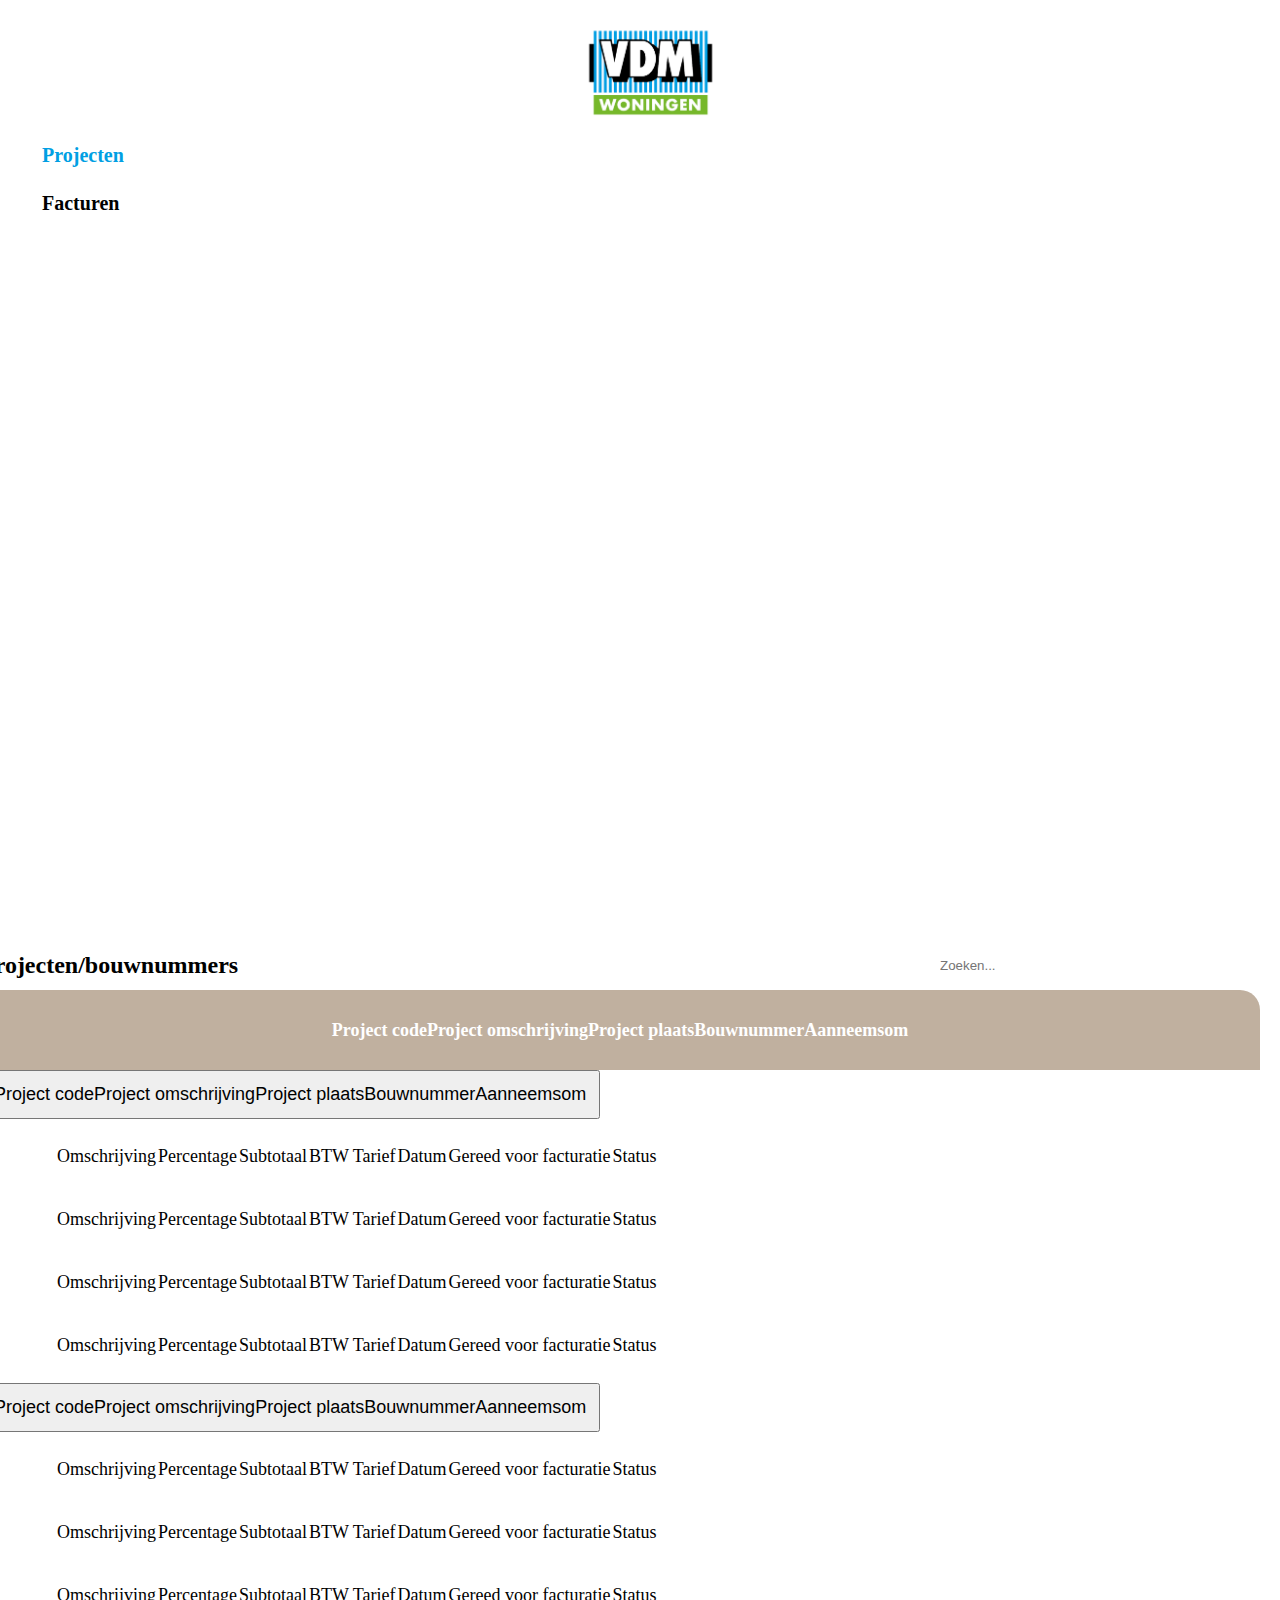
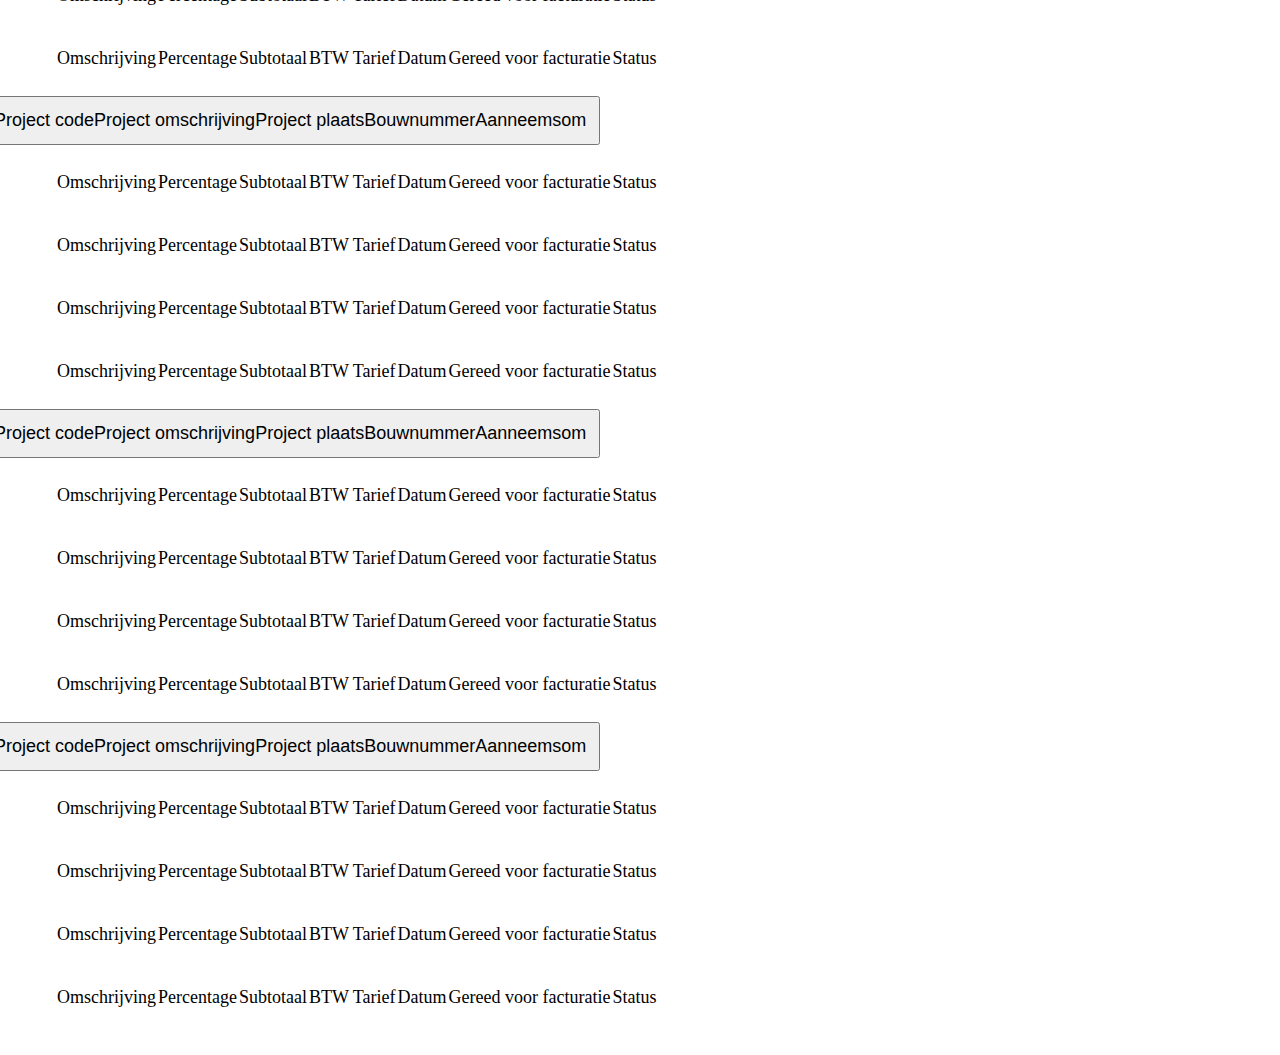
<file: index.html>
<!DOCTYPE html>
<html lang="en">

<head>
    <meta charset="UTF-8">
    <meta http-equiv="X-UA-Compatible" content="IE=edge">
    <meta name="viewport" content="width=device-width, initial-scale=1.0">
    <link rel="stylesheet" href="./css/style.css">
    <link rel="stylesheet" href="https://cdnjs.cloudflare.com/ajax/libs/font-awesome/6.2.0/css/all.min.css"
        integrity="sha512-xh6O/CkQoPOWDdYTDqeRdPCVd1SpvCA9XXcUnZS2FmJNp1coAFzvtCN9BmamE+4aHK8yyUHUSCcJHgXloTyT2A=="
        crossorigin="anonymous" referrerpolicy="no-referrer" />
    <link href="https://cdn.jsdelivr.net/npm/bootstrap@5.2.2/dist/css/bootstrap.min.css" rel="stylesheet"
        integrity="sha384-Zenh87qX5JnK2Jl0vWa8Ck2rdkQ2Bzep5IDxbcnCeuOxjzrPF/et3URy9Bv1WTRi" crossorigin="anonymous">
    <script src="https://cdn.jsdelivr.net/npm/bootstrap@5.2.2/dist/js/bootstrap.bundle.min.js"
        integrity="sha384-OERcA2EqjJCMA+/3y+gxIOqMEjwtxJY7qPCqsdltbNJuaOe923+mo//f6V8Qbsw3"
        crossorigin="anonymous"></script>
    <title>Document</title>
</head>

<body>
    <div class="main-section-project-page">
        <div class="row">
            <div class="col-md-2 pr-0-mob-tab">
                <div class="sidebar-section">
                    <div class="logo-section">
                        <img src="./images/sidebar-logo.png" alt="logo" />
                    </div>

                    <div class="sidebar-options">
                        <a href="index.html" class="sidebar-links active">
                            <div class="option-section">
                                <i class="fa-regular fa-clipboard"></i>
                                <h2 class="heading-options">Projecten</h2>
                            </div>
                        </a>
                        <a href="salesinvoice.html" class="sidebar-links">
                            <div class="option-section">
                                <i class="fa-regular fa-file-lines"></i>
                                <h2 class="heading-options">Facturen</h2>
                            </div>
                        </a>

                    </div>
                </div>

                <!-- <nav class="navbar navbar-expand-lg navbar-light bg-light">
                    <a class="navbar-brand" href="#">Navbar</a>
                    <button class="navbar-toggler" type="button" data-toggle="collapse" data-target="#navbarNav" aria-controls="navbarNav" aria-expanded="false" aria-label="Toggle navigation">
                      <span class="navbar-toggler-icon"></span>
                    </button>
                    <div class="collapse navbar-collapse" id="navbarNav">
                      <ul class="navbar-nav">
                        <li class="nav-item active">
                          <a class="nav-link" href="#">Home <span class="sr-only">(current)</span></a>
                        </li>
                        <li class="nav-item">
                          <a class="nav-link" href="#">Features</a>
                        </li>
                        <li class="nav-item">
                          <a class="nav-link" href="#">Pricing</a>
                        </li>
                        <li class="nav-item">
                          <a class="nav-link disabled" href="#">Disabled</a>
                        </li>
                      </ul>
                    </div>
                  </nav> -->

            </div>
            <div class="col-md-10 project-col-container">
                <div class="project-page-data">
                    <div class="search-section-project-data">
                        <h1>Projecten/bouwnummers</h1>

                        <div class="mb-3">
                            <input type="email" class="form-control input-search" id="exampleFormControlInput1"
                                placeholder="Zoeken..." />
                        </div>
                    </div>
                    <div class="main-section-table-part">
                        <div class="table-main-section">
                            <div class="tabler-section">
                                <div class="table-header-section">
                                    <div class="container change-in-tab">
                                        <div class="headings-part">

                                            <h2 class="heading-section">Project code</h2>
                                            <h2 class="heading-section">Project omschrijving</h2>
                                            <h2 class="heading-section">Project plaats</h2>
                                            <h2 class="heading-section">Bouwnummer</h2>
                                            <h2 class="heading-section">Aanneemsom</h2>
                                        </div>
                                    </div>
                                </div>

                                <div class="collapse-data-table">
                                    <div>

                                        <div class="accordion accordion-body-project" id="accordionExample">

                                            <div class="accordion-item accordion-header-project">
                                                <h2 class="accordion-header" id="headingOne">
                                                    <button class="accordion-button collapsed" type="button"
                                                        data-bs-toggle="collapse" data-bs-target="#collapseOne"
                                                        aria-expanded="false" aria-controls="collapseOne">
                                                        <div class="data-section-table">
                                                            <h2 class="data-heading-section">Project code</h2>
                                                            <h2 class="data-heading-section">Project omschrijving</h2>
                                                            <h2 class="data-heading-section">Project plaats</h2>
                                                            <h2 class="data-heading-section">Bouwnummer</h2>
                                                            <h2 class="data-heading-section">Aanneemsom</h2>
                                                        </div>
                                                    </button>
                                                </h2>
                                                <div id="collapseOne" class="accordion-collapse collapse"
                                                    aria-labelledby="headingOne" data-bs-parent="#accordionExample">
                                                    <div class="accordion-body accordion-data-container">
                                                        <div class="accordion-table-container">
                                                            <table class="table table-container">
                                                                <thead>
                                                                    <tr>
                                                                        <th class="table-left-data">Omschrijving</th>
                                                                        <th>Percentage</th>
                                                                        <th>Subtotaal</th>
                                                                        <th>BTW Tarief</th>
                                                                        <th>Datum</th>
                                                                        <th>Gereed voor facturatie</th>
                                                                        <th class="table-right-data">Status</th>
                                                                    </tr>
                                                                </thead>
                                                                <tbody>
                                                                    <tr>
                                                                        <td class="table-left-data">Omschrijving</td>
                                                                        <td>Percentage</td>
                                                                        <td>Subtotaal</td>
                                                                        <td>BTW Tarief</td>
                                                                        <td>Datum</td>
                                                                        <td>Gereed voor facturatie</td>
                                                                        <td class="table-right-data">Status</td>
                                                                    </tr>
                                                                    <tr>
                                                                        <td class="table-left-data">Omschrijving</td>
                                                                        <td>Percentage</td>
                                                                        <td>Subtotaal</td>
                                                                        <td>BTW Tarief</td>
                                                                        <td>Datum</td>
                                                                        <td>Gereed voor facturatie</td>
                                                                        <td class="table-right-data">Status</td>
                                                                    </tr>
                                                                    <tr>
                                                                        <td class="table-left-data">Omschrijving</td>
                                                                        <td>Percentage</td>
                                                                        <td>Subtotaal</td>
                                                                        <td>BTW Tarief</td>
                                                                        <td>Datum</td>
                                                                        <td>Gereed voor facturatie</td>
                                                                        <td class="table-right-data">Status</td>
                                                                    </tr>
                                                                </tbody>
                                                            </table>
                                                        </div>
                                                    </div>
                                                </div>
                                            </div>




                                            <div class="accordion-item accordion-header-project">
                                                <h2 class="accordion-header" id="headingTwo">
                                                    <button class="accordion-button collapsed" type="button"
                                                        data-bs-toggle="collapse" data-bs-target="#collapseTwo"
                                                        aria-expanded="false" aria-controls="collapseTwo">
                                                        <div class="data-section-table">
                                                            <h2 class="data-heading-section">Project code</h2>
                                                            <h2 class="data-heading-section">Project omschrijving</h2>
                                                            <h2 class="data-heading-section">Project plaats</h2>
                                                            <h2 class="data-heading-section">Bouwnummer</h2>
                                                            <h2 class="data-heading-section">Aanneemsom</h2>
                                                        </div>
                                                    </button>
                                                </h2>
                                                <div id="collapseTwo" class="accordion-collapse collapse"
                                                    aria-labelledby="headingTwo" data-bs-parent="#accordionExample">
                                                    <div class="accordion-body accordion-data-container">
                                                        <div class="accordion-table-container">
                                                            <table class="table table-container">
                                                                <thead>
                                                                    <tr>
                                                                        <th class="table-left-data">Omschrijving</th>
                                                                        <th>Percentage</th>
                                                                        <th>Subtotaal</th>
                                                                        <th>BTW Tarief</th>
                                                                        <th>Datum</th>
                                                                        <th>Gereed voor facturatie</th>
                                                                        <th class="table-right-data">Status</th>
                                                                    </tr>
                                                                </thead>
                                                                <tbody>
                                                                    <tr>
                                                                        <td class="table-left-data">Omschrijving</td>
                                                                        <td>Percentage</td>
                                                                        <td>Subtotaal</td>
                                                                        <td>BTW Tarief</td>
                                                                        <td>Datum</td>
                                                                        <td>Gereed voor facturatie</td>
                                                                        <td class="table-right-data">Status</td>
                                                                    </tr>
                                                                    <tr>
                                                                        <td class="table-left-data">Omschrijving</td>
                                                                        <td>Percentage</td>
                                                                        <td>Subtotaal</td>
                                                                        <td>BTW Tarief</td>
                                                                        <td>Datum</td>
                                                                        <td>Gereed voor facturatie</td>
                                                                        <td class="table-right-data">Status</td>
                                                                    </tr>
                                                                    <tr>
                                                                        <td class="table-left-data">Omschrijving</td>
                                                                        <td>Percentage</td>
                                                                        <td>Subtotaal</td>
                                                                        <td>BTW Tarief</td>
                                                                        <td>Datum</td>
                                                                        <td>Gereed voor facturatie</td>
                                                                        <td class="table-right-data">Status</td>
                                                                    </tr>
                                                                </tbody>
                                                            </table>
                                                        </div>
                                                    </div>
                                                </div>
                                            </div>

                                            <div class="accordion-item accordion-header-project">
                                                <h2 class="accordion-header" id="headingThree">
                                                    <button class="accordion-button" type="button"
                                                        data-bs-toggle="collapse" data-bs-target="#collapseThree"
                                                        aria-expanded="true" aria-controls="collapseThree">
                                                        <div class="data-section-table">
                                                            <h2 class="data-heading-section">Project code</h2>
                                                            <h2 class="data-heading-section">Project omschrijving</h2>
                                                            <h2 class="data-heading-section">Project plaats</h2>
                                                            <h2 class="data-heading-section">Bouwnummer</h2>
                                                            <h2 class="data-heading-section">Aanneemsom</h2>
                                                        </div>
                                                    </button>
                                                </h2>
                                                <div id="collapseThree" class="accordion-collapse collapse show"
                                                    aria-labelledby="headingThree" data-bs-parent="#accordionExample">
                                                    <div class="accordion-body accordion-data-container">
                                                        <div class="accordion-table-container">
                                                            <table class="table table-container">
                                                                <thead>
                                                                    <tr>
                                                                        <th class="table-left-data">Omschrijving</th>
                                                                        <th>Percentage</th>
                                                                        <th>Subtotaal</th>
                                                                        <th>BTW Tarief</th>
                                                                        <th>Datum</th>
                                                                        <th>Gereed voor facturatie</th>
                                                                        <th class="table-right-data">Status</th>
                                                                    </tr>
                                                                </thead>
                                                                <tbody>
                                                                    <tr>
                                                                        <td class="table-left-data">Omschrijving</td>
                                                                        <td>Percentage</td>
                                                                        <td>Subtotaal</td>
                                                                        <td>BTW Tarief</td>
                                                                        <td>Datum</td>
                                                                        <td>Gereed voor facturatie</td>
                                                                        <td class="table-right-data">Status</td>
                                                                    </tr>
                                                                    <tr>
                                                                        <td class="table-left-data">Omschrijving</td>
                                                                        <td>Percentage</td>
                                                                        <td>Subtotaal</td>
                                                                        <td>BTW Tarief</td>
                                                                        <td>Datum</td>
                                                                        <td>Gereed voor facturatie</td>
                                                                        <td class="table-right-data">Status</td>
                                                                    </tr>
                                                                    <tr>
                                                                        <td class="table-left-data">Omschrijving</td>
                                                                        <td>Percentage</td>
                                                                        <td>Subtotaal</td>
                                                                        <td>BTW Tarief</td>
                                                                        <td>Datum</td>
                                                                        <td>Gereed voor facturatie</td>
                                                                        <td class="table-right-data">Status</td>
                                                                    </tr>
                                                                </tbody>
                                                            </table>
                                                        </div>
                                                    </div>
                                                </div>
                                            </div>


                                            <div class="accordion-item accordion-header-project">
                                                <h2 class="accordion-header" id="headingFour">
                                                    <button class="accordion-button collapsed" type="button"
                                                        data-bs-toggle="collapse" data-bs-target="#collapseFour"
                                                        aria-expanded="false" aria-controls="collapseFour">
                                                        <div class="data-section-table">
                                                            <h2 class="data-heading-section">Project code</h2>
                                                            <h2 class="data-heading-section">Project omschrijving
                                                            </h2>
                                                            <h2 class="data-heading-section">Project plaats</h2>
                                                            <h2 class="data-heading-section">Bouwnummer</h2>
                                                            <h2 class="data-heading-section">Aanneemsom</h2>
                                                        </div>
                                                    </button>
                                                </h2>
                                                <div id="collapseFour" class="accordion-collapse collapse"
                                                    aria-labelledby="headingFour" data-bs-parent="#accordionExample">
                                                    <div class="accordion-body accordion-data-container">
                                                        <div class="accordion-table-container">
                                                            <table class="table table-container">
                                                                <thead>
                                                                    <tr>
                                                                        <th class="table-left-data">Omschrijving
                                                                        </th>
                                                                        <th>Percentage</th>
                                                                        <th>Subtotaal</th>
                                                                        <th>BTW Tarief</th>
                                                                        <th>Datum</th>
                                                                        <th>Gereed voor facturatie</th>
                                                                        <th class="table-right-data">Status</th>
                                                                    </tr>
                                                                </thead>
                                                                <tbody>
                                                                    <tr>
                                                                        <td class="table-left-data">Omschrijving
                                                                        </td>
                                                                        <td>Percentage</td>
                                                                        <td>Subtotaal</td>
                                                                        <td>BTW Tarief</td>
                                                                        <td>Datum</td>
                                                                        <td>Gereed voor facturatie</td>
                                                                        <td class="table-right-data">Status</td>
                                                                    </tr>
                                                                    <tr>
                                                                        <td class="table-left-data">Omschrijving
                                                                        </td>
                                                                        <td>Percentage</td>
                                                                        <td>Subtotaal</td>
                                                                        <td>BTW Tarief</td>
                                                                        <td>Datum</td>
                                                                        <td>Gereed voor facturatie</td>
                                                                        <td class="table-right-data">Status</td>
                                                                    </tr>
                                                                    <tr>
                                                                        <td class="table-left-data">Omschrijving
                                                                        </td>
                                                                        <td>Percentage</td>
                                                                        <td>Subtotaal</td>
                                                                        <td>BTW Tarief</td>
                                                                        <td>Datum</td>
                                                                        <td>Gereed voor facturatie</td>
                                                                        <td class="table-right-data">Status</td>
                                                                    </tr>
                                                                </tbody>
                                                            </table>
                                                        </div>
                                                    </div>
                                                </div>
                                            </div>


                                            <div class="accordion-item accordion-header-project">
                                                <h2 class="accordion-header" id="headingFive">
                                                    <button class="accordion-button collapsed" type="button"
                                                        data-bs-toggle="collapse" data-bs-target="#collapseFive"
                                                        aria-expanded="false" aria-controls="collapseFive">
                                                        <div class="data-section-table">
                                                            <h2 class="data-heading-section">Project code</h2>
                                                            <h2 class="data-heading-section">Project omschrijving
                                                            </h2>
                                                            <h2 class="data-heading-section">Project plaats</h2>
                                                            <h2 class="data-heading-section">Bouwnummer</h2>
                                                            <h2 class="data-heading-section">Aanneemsom</h2>
                                                        </div>
                                                    </button>
                                                </h2>
                                                <div id="collapseFive" class="accordion-collapse collapse"
                                                    aria-labelledby="headingFive" data-bs-parent="#accordionExample">
                                                    <div class="accordion-body accordion-data-container">
                                                        <div class="accordion-table-container">
                                                            <table class="table table-container">
                                                                <thead>
                                                                    <tr>
                                                                        <th class="table-left-data">Omschrijving
                                                                        </th>
                                                                        <th>Percentage</th>
                                                                        <th>Subtotaal</th>
                                                                        <th>BTW Tarief</th>
                                                                        <th>Datum</th>
                                                                        <th>Gereed voor facturatie</th>
                                                                        <th class="table-right-data">Status</th>
                                                                    </tr>
                                                                </thead>
                                                                <tbody>
                                                                    <tr>
                                                                        <td class="table-left-data">Omschrijving
                                                                        </td>
                                                                        <td>Percentage</td>
                                                                        <td>Subtotaal</td>
                                                                        <td>BTW Tarief</td>
                                                                        <td>Datum</td>
                                                                        <td>Gereed voor facturatie</td>
                                                                        <td class="table-right-data">Status</td>
                                                                    </tr>
                                                                    <tr>
                                                                        <td class="table-left-data">Omschrijving
                                                                        </td>
                                                                        <td>Percentage</td>
                                                                        <td>Subtotaal</td>
                                                                        <td>BTW Tarief</td>
                                                                        <td>Datum</td>
                                                                        <td>Gereed voor facturatie</td>
                                                                        <td class="table-right-data">Status</td>
                                                                    </tr>
                                                                    <tr>
                                                                        <td class="table-left-data">Omschrijving
                                                                        </td>
                                                                        <td>Percentage</td>
                                                                        <td>Subtotaal</td>
                                                                        <td>BTW Tarief</td>
                                                                        <td>Datum</td>
                                                                        <td>Gereed voor facturatie</td>
                                                                        <td class="table-right-data">Status</td>
                                                                    </tr>
                                                                </tbody>
                                                            </table>
                                                        </div>
                                                    </div>
                                                </div>
                                            </div>
                                        </div>
                                    </div>
                                </div>


                            </div>
                        </div>
                    </div>
                </div>
            </div>
</body>

</html>
</file>
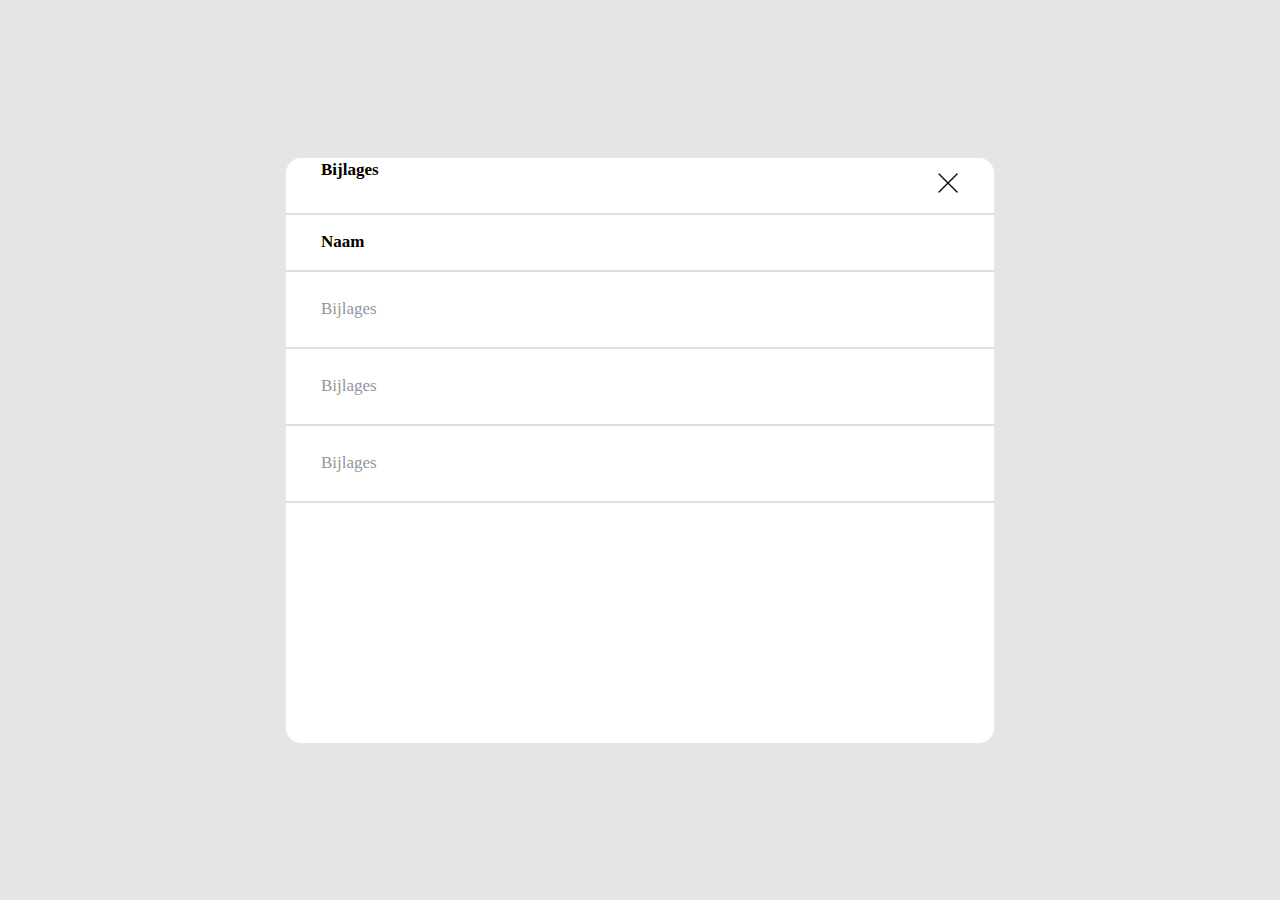
<file: attachments.html>
<!DOCTYPE html>
<html lang="en">

<head>
    <meta charset="UTF-8">
    <meta http-equiv="X-UA-Compatible" content="IE=edge">
    <meta name="viewport" content="width=device-width, initial-scale=1.0">
    <link rel="stylesheet" href="./css/style.css">
    <link rel="stylesheet" href="https://cdnjs.cloudflare.com/ajax/libs/font-awesome/6.2.0/css/all.min.css"
        integrity="sha512-xh6O/CkQoPOWDdYTDqeRdPCVd1SpvCA9XXcUnZS2FmJNp1coAFzvtCN9BmamE+4aHK8yyUHUSCcJHgXloTyT2A=="
        crossorigin="anonymous" referrerpolicy="no-referrer" />
    <link href="https://cdn.jsdelivr.net/npm/bootstrap@5.2.2/dist/css/bootstrap.min.css" rel="stylesheet"
        integrity="sha384-Zenh87qX5JnK2Jl0vWa8Ck2rdkQ2Bzep5IDxbcnCeuOxjzrPF/et3URy9Bv1WTRi" crossorigin="anonymous">
    <script src="https://cdn.jsdelivr.net/npm/bootstrap@5.2.2/dist/js/bootstrap.bundle.min.js"
        integrity="sha384-OERcA2EqjJCMA+/3y+gxIOqMEjwtxJY7qPCqsdltbNJuaOe923+mo//f6V8Qbsw3"
        crossorigin="anonymous"></script>
    <title>Document</title>
</head>

<body>
    <div class="attachment-container">
        <div class="attachment-inner-container">
            <div class="row-container">
                <div class="col-md-6 d-flex">Bijlages<div class="attachment-icon-plus"><i
                            class="fa-light fa-plus plus-icon-attach"></i></div>
                </div>
                <div class="col-md-6 xmark-icon-attachment">
                    <a href="projectdetails.html"><img src="images/close.png" class="cross-icon" alt="cross-arrow" /></a>
                </div>
            </div>
            <div class="row-container-second">
                <div class="col-md-6 d-flex">Naam</div>
            </div>
            <div class="row-container-third">
                <div class="col-md-6 d-flex">Bijlages</div>
                <div class="col-md-6 delete-icon-attachment"><i class="fa-regular fa-trash-can delete-icon"></i></div>
            </div>
            <div class="row-container-third">
                <div class="col-md-6 d-flex">Bijlages</div>
                <div class="col-md-6 delete-icon-attachment"><i class="fa-regular fa-trash-can delete-icon"></i></div>
            </div>
            <div class="row-container-third">
                <div class="col-md-6 d-flex">Bijlages</div>
                <div class="col-md-6 delete-icon-attachment"><i class="fa-regular fa-trash-can delete-icon"></i></div>
            </div>
        </div>
    </div>
</body>

</html>
</file>
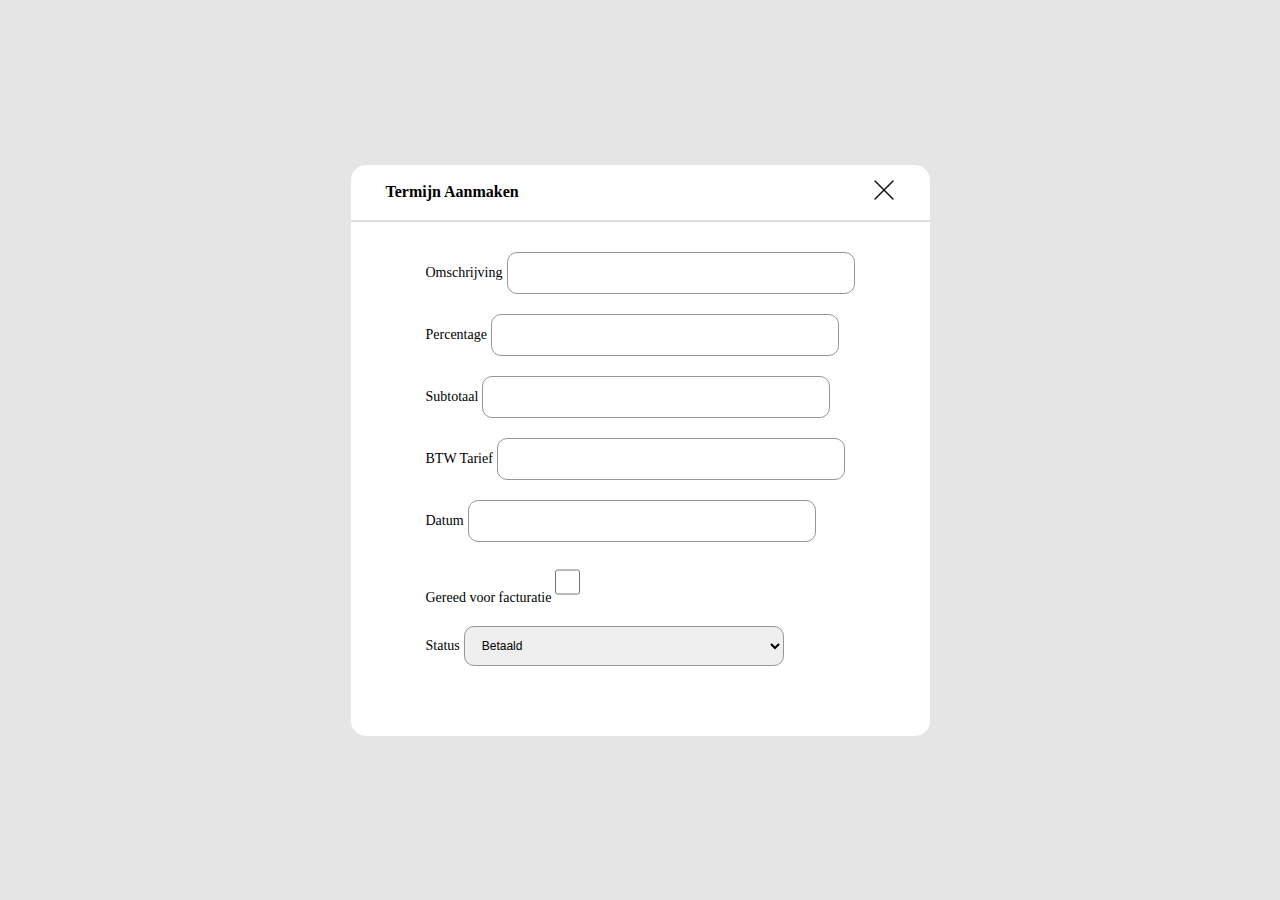
<file: createterm.html>
<!DOCTYPE html>
<html lang="en">

<head>
    <meta charset="UTF-8">
    <meta http-equiv="X-UA-Compatible" content="IE=edge">
    <meta name="viewport" content="width=device-width, initial-scale=1.0">
    <link rel="stylesheet" href="./css/style.css">
    <link rel="stylesheet" href="https://cdnjs.cloudflare.com/ajax/libs/font-awesome/6.2.0/css/all.min.css"
        integrity="sha512-xh6O/CkQoPOWDdYTDqeRdPCVd1SpvCA9XXcUnZS2FmJNp1coAFzvtCN9BmamE+4aHK8yyUHUSCcJHgXloTyT2A=="
        crossorigin="anonymous" referrerpolicy="no-referrer" />
    <link href="https://cdn.jsdelivr.net/npm/bootstrap@5.2.2/dist/css/bootstrap.min.css" rel="stylesheet"
        integrity="sha384-Zenh87qX5JnK2Jl0vWa8Ck2rdkQ2Bzep5IDxbcnCeuOxjzrPF/et3URy9Bv1WTRi" crossorigin="anonymous">
    <script src="https://cdn.jsdelivr.net/npm/bootstrap@5.2.2/dist/js/bootstrap.bundle.min.js"
        integrity="sha384-OERcA2EqjJCMA+/3y+gxIOqMEjwtxJY7qPCqsdltbNJuaOe923+mo//f6V8Qbsw3"
        crossorigin="anonymous"></script>
    <title>Document</title>
</head>

<body>
    <div class="deadline-outer-container">
        <div class="deadline-inner-container">
            <div class="row-container-deadline">
                <div class="col-md-6 d-flex">Termijn Aanmaken</div>
                <div class="col-md-6 xmark-icon-attachment">
                    <a href="projectdetails.html"><img src="images/close.png" class="cross-icon" alt="cross-arrow" /></a>
                </div>
            </div>
            <div class="deadline-table">
                <div>
                    <div>
                        <label for="Omschrijving">Omschrijving</label>
                        <input type="text" id="Omschrijving" name="Omschrijving">
                    </div>
                    <div>
                        <label for="Percentage">Percentage</label>
                        <input type="text" id="Percentage" name="Percentage">
                    </div>
                    <div>
                        <label for="Subtotaal">Subtotaal</label>
                        <input type="text" id="Subtotaal" name="Subtotaal">
                    </div>
                    <div>
                        <label for="Tarief">BTW Tarief</label>
                        <input type="text" id="Tarief" name="Tarief">
                    </div>
                    <div>
                        <label for="Datum">Datum</label>
                        <input type="text" id="Datum" name="Datum">
                    </div>
                    <div>
                        <label for="Gereed">Gereed voor facturatie</label>
                        <input type="checkbox" id="Gereed" name="Gereed" class="checkbox-deadline">
                    </div>
                    <div>
                        <label for="Status">Status</label>
                        <select name="Status" id="Status">
                            <option value="Layout1">Betaald</option>
                            <option value="Layout2">Betaald 2</option>
                            <option value="Layout3">Betaald 3</option>
                            <option value="Layout4">Betaald 4</option>
                        </select>
                    </div>
                </div>
            </div>
        </div>
    </div>
</body>

</html>
</file>
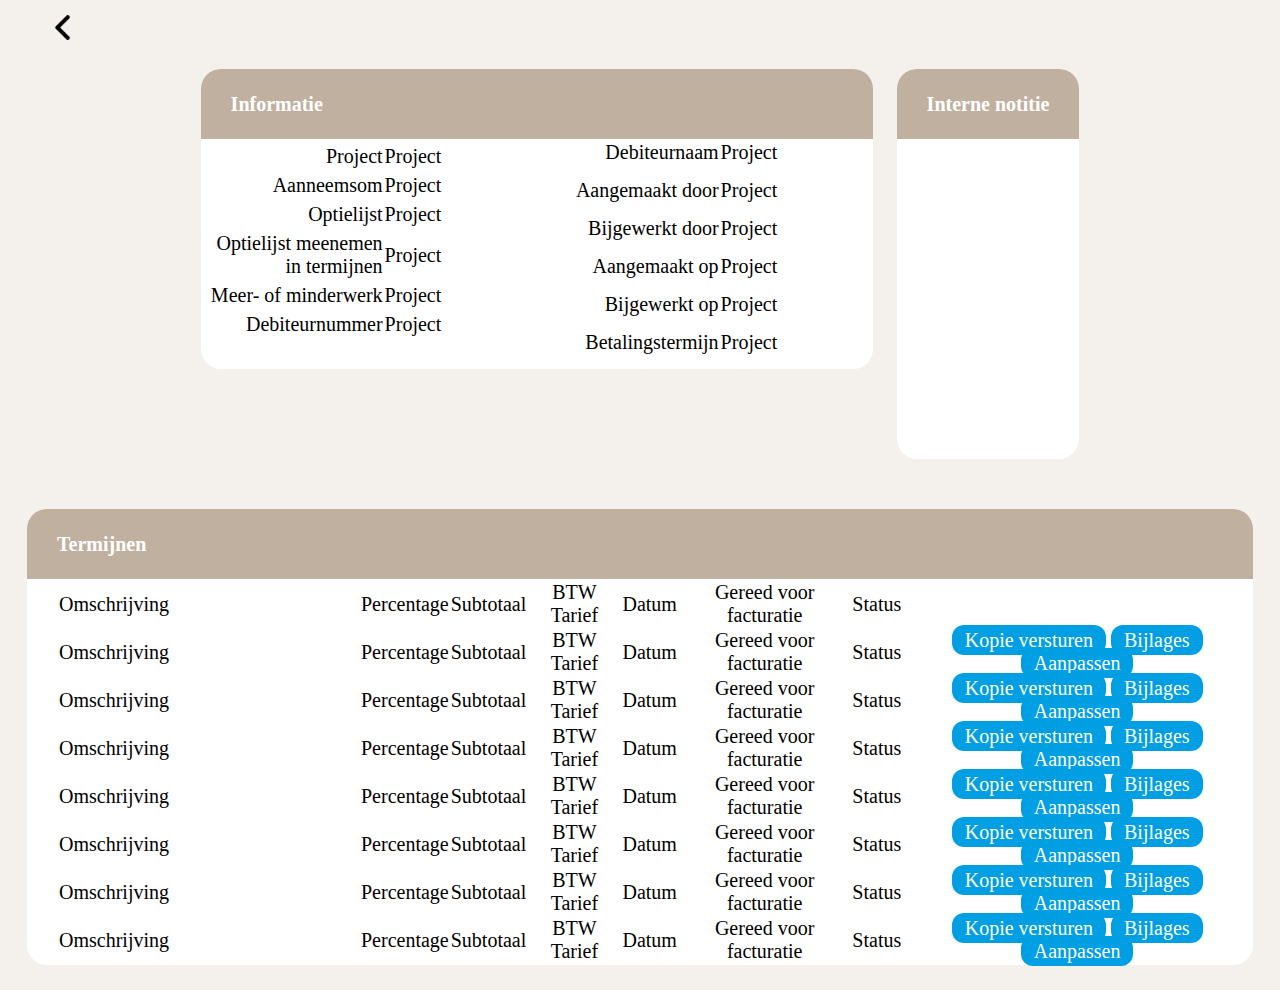
<file: projectdetails.html>
<!DOCTYPE html>
<html lang="en">

<head>
    <meta charset="UTF-8">
    <meta http-equiv="X-UA-Compatible" content="IE=edge">
    <meta name="viewport" content="width=device-width, initial-scale=1.0">
    <link rel="stylesheet" href="./css/style.css">
    <link rel="stylesheet" href="https://cdnjs.cloudflare.com/ajax/libs/font-awesome/6.2.0/css/all.min.css"
        integrity="sha512-xh6O/CkQoPOWDdYTDqeRdPCVd1SpvCA9XXcUnZS2FmJNp1coAFzvtCN9BmamE+4aHK8yyUHUSCcJHgXloTyT2A=="
        crossorigin="anonymous" referrerpolicy="no-referrer" />
    <link href="https://cdn.jsdelivr.net/npm/bootstrap@5.2.2/dist/css/bootstrap.min.css" rel="stylesheet"
        integrity="sha384-Zenh87qX5JnK2Jl0vWa8Ck2rdkQ2Bzep5IDxbcnCeuOxjzrPF/et3URy9Bv1WTRi" crossorigin="anonymous">
    <script src="https://cdn.jsdelivr.net/npm/bootstrap@5.2.2/dist/js/bootstrap.bundle.min.js"
        integrity="sha384-OERcA2EqjJCMA+/3y+gxIOqMEjwtxJY7qPCqsdltbNJuaOe923+mo//f6V8Qbsw3"
        crossorigin="anonymous"></script>
    <title>Document</title>
</head>
</head>

<body>
    <div class="project-details-container">

        <div class="col-md-2 image-section-details">
            <img src="./images/left-arrow.png" class="project-details-arrow">
        </div>

        <div class="details-upper-container add-d-flex">
            <div class="col-md-6 details-inner-section">
                <div>
                    <div class="informatie-details">
                        Informatie
                    </div>
                    <div class="table-details-container">
                        <div>
                            <table class="table table-data-left table-data-details-leftside">
                                <tbody>
                                    <tr>
                                        <th>Project</th>
                                        <td>Project</td>
                                    </tr>
                                    <tr>
                                        <th>Aanneemsom</th>
                                        <td>Project</td>
                                    </tr>
                                    <tr>
                                        <th>Optielijst</th>
                                        <td>Project</td>
                                    </tr>
                                    <tr>
                                        <th>Optielijst meenemen in termijnen</th>
                                        <td>Project</td>
                                    </tr>
                                    <tr>
                                        <th>Meer- of minderwerk</th>
                                        <td>Project</td>
                                    </tr>
                                    <tr>
                                        <th>Debiteurnummer</th>
                                        <td>Project</td>
                                    </tr>
                                </tbody>
                            </table>
                        </div>
                        <div>
                            <table class="table table-data-left table-details-rightside">
                                <tbody>
                                    <tr>
                                        <th>Debiteurnaam</th>
                                        <td>Project</td>
                                    </tr>
                                    <tr>
                                        <th>Aangemaakt door</th>
                                        <td>Project</td>
                                    </tr>
                                    <tr>
                                        <th>Bijgewerkt door</th>
                                        <td>Project</td>
                                    </tr>
                                    <tr>
                                        <th>Aangemaakt op</th>
                                        <td>Project</td>
                                    </tr>
                                    <tr>
                                        <th>Bijgewerkt op</th>
                                        <td>Project</td>
                                    </tr>
                                    <tr>
                                        <th>Betalingstermijn</th>
                                        <td>Project</td>
                                    </tr>
                                </tbody>
                            </table>
                        </div>
                    </div>
                </div>
            </div>
            <div class="col-md-6 details-inner-section">
                <div>
                    <div class="informatie-details notitie-details">
                        <div>Interne notitie</div>
                        <div><i class="fa-regular fa-floppy-disk floppy-disk-icon"></i></div>
                    </div>
                    <div class="table-details-container-two">
                    </div>
                </div>
            </div>
        </div>


        <div class="details-upper-container add-overflow-uto">
            <div class="col-md-12 details-inner-section set-wdth-mob">
                <div>
                    <div class="informatie-details">
                        Termijnen
                        <a href="createterm.html" class="project-details-plus-link"><span class="plus-icon"><i class="fa-solid fa-plus"></i></span></a>
                    </div>
                </div>
                <div class="bottom-table-details">
                    <div>
                        <table class="table table-data-bottom">
                            <tbody>
                                <tr class="bottom-table-row">
                                    <td class="table-data-child">Omschrijving</td>
                                    <td>Percentage</td>
                                    <td>Subtotaal</td>
                                    <td>BTW Tarief</td>
                                    <td>Datum</td>
                                    <td>Gereed voor facturatie</td>
                                    <td>Status</td>
                                </tr>
                                <tr>
                                    <td class="table-data-child">Omschrijving</td>
                                    <td>Percentage</td>
                                    <td>Subtotaal</td>
                                    <td>BTW Tarief</td>
                                    <td>Datum</td>
                                    <td>Gereed voor facturatie</td>
                                    <td>Status</td>
                                    <td>
                                        <span>Kopie versturen</span>
                                        <a href="attachments.html"><span>Bijlages</span></a>
                                        <span>Aanpassen</span>
                                    </td>
                                </tr>
                                <tr>
                                    <td class="table-data-child">Omschrijving</td>
                                    <td>Percentage</td>
                                    <td>Subtotaal</td>
                                    <td>BTW Tarief</td>
                                    <td>Datum</td>
                                    <td>Gereed voor facturatie</td>
                                    <td>Status</td>
                                    <td>
                                        <span>Kopie versturen</span>
                                        <a href="attachments.html"><span>Bijlages</span></a>
                                        <span>Aanpassen</span>
                                    </td>
                                </tr>
                                <tr>
                                    <td class="table-data-child">Omschrijving</td>
                                    <td>Percentage</td>
                                    <td>Subtotaal</td>
                                    <td>BTW Tarief</td>
                                    <td>Datum</td>
                                    <td>Gereed voor facturatie</td>
                                    <td>Status</td>
                                    <td>
                                        <span>Kopie versturen</span>
                                        <a href="attachments.html"><span>Bijlages</span></a>
                                        <span>Aanpassen</span>
                                    </td>
                                </tr>
                                <tr>
                                    <td class="table-data-child">Omschrijving</td>
                                    <td>Percentage</td>
                                    <td>Subtotaal</td>
                                    <td>BTW Tarief</td>
                                    <td>Datum</td>
                                    <td>Gereed voor facturatie</td>
                                    <td>Status</td>
                                    <td>
                                        <span>Kopie versturen</span>
                                        <a href="attachments.html"><span>Bijlages</span></a>
                                        <span>Aanpassen</span>
                                    </td>
                                </tr>
                                <tr>
                                    <td class="table-data-child">Omschrijving</td>
                                    <td>Percentage</td>
                                    <td>Subtotaal</td>
                                    <td>BTW Tarief</td>
                                    <td>Datum</td>
                                    <td>Gereed voor facturatie</td>
                                    <td>Status</td>
                                    <td>
                                        <span>Kopie versturen</span>
                                        <a href="attachments.html"><span>Bijlages</span></a>
                                        <span>Aanpassen</span>
                                    </td>
                                </tr>
                                <tr>
                                    <td class="table-data-child">Omschrijving</td>
                                    <td>Percentage</td>
                                    <td>Subtotaal</td>
                                    <td>BTW Tarief</td>
                                    <td>Datum</td>
                                    <td>Gereed voor facturatie</td>
                                    <td>Status</td>
                                    <td>
                                        <span>Kopie versturen</span>
                                        <a href="attachments.html"><span>Bijlages</span></a>
                                        <span>Aanpassen</span>
                                    </td>
                                </tr>
                                <tr>
                                    <td class="table-data-child">Omschrijving</td>
                                    <td>Percentage</td>
                                    <td>Subtotaal</td>
                                    <td>BTW Tarief</td>
                                    <td>Datum</td>
                                    <td>Gereed voor facturatie</td>
                                    <td>Status</td>
                                    <td>
                                        <span>Kopie versturen</span>
                                        <a href="attachments.html"><span>Bijlages</span></a>
                                        <span>Aanpassen</span>
                                    </td>
                                </tr>
                            </tbody>
                        </table>
                    </div>
                </div>
            </div>
        </div>
    </div>
</body>

</html>
</file>
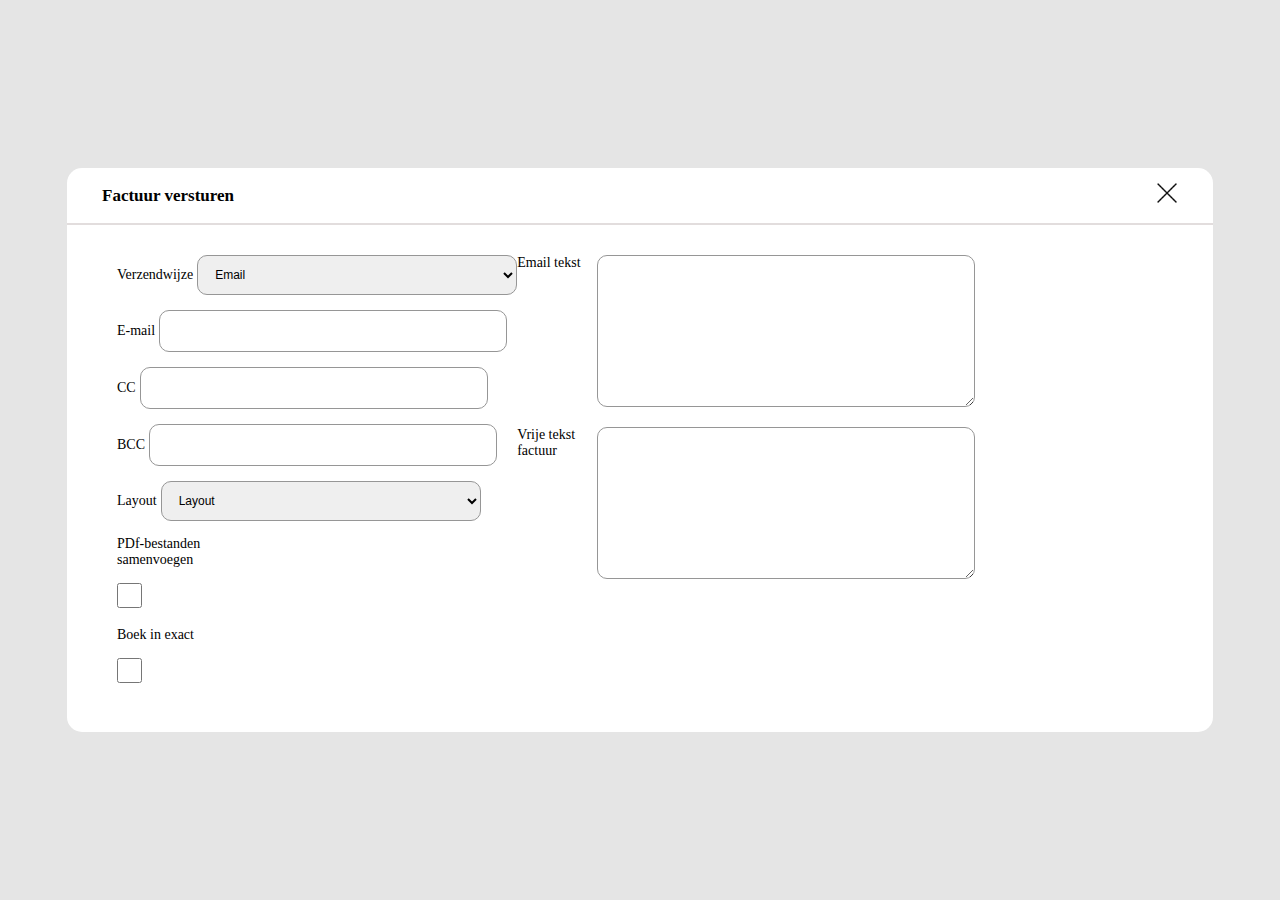
<file: sendinvoice.html>
<!DOCTYPE html>
<html lang="en">

<head>
    <meta charset="UTF-8">
    <meta http-equiv="X-UA-Compatible" content="IE=edge">
    <meta name="viewport" content="width=device-width, initial-scale=1.0">
    <link rel="stylesheet" href="./css/style.css">
    <link rel="stylesheet" href="https://cdnjs.cloudflare.com/ajax/libs/font-awesome/6.2.0/css/all.min.css"
        integrity="sha512-xh6O/CkQoPOWDdYTDqeRdPCVd1SpvCA9XXcUnZS2FmJNp1coAFzvtCN9BmamE+4aHK8yyUHUSCcJHgXloTyT2A=="
        crossorigin="anonymous" referrerpolicy="no-referrer" />
    <link href="https://cdn.jsdelivr.net/npm/bootstrap@5.2.2/dist/css/bootstrap.min.css" rel="stylesheet"
        integrity="sha384-Zenh87qX5JnK2Jl0vWa8Ck2rdkQ2Bzep5IDxbcnCeuOxjzrPF/et3URy9Bv1WTRi" crossorigin="anonymous">
    <script src="https://cdn.jsdelivr.net/npm/bootstrap@5.2.2/dist/js/bootstrap.bundle.min.js"
        integrity="sha384-OERcA2EqjJCMA+/3y+gxIOqMEjwtxJY7qPCqsdltbNJuaOe923+mo//f6V8Qbsw3"
        crossorigin="anonymous"></script>
    <title>Document</title>
</head>

<body>
    <div class="sendinvoice-outer-container">
        <div class="sendinvoice-inner-container">
            <div class="row-container-sendinvoice">
                <div class="col-md-6 d-flex">Factuur versturen</div>
                <div class="col-md-6 xmark-icon-attachment">
                    <img src="images/close.png" class="cross-icon" alt="cross-arrow" />
                </div>
            </div>
            <div class="sendinvoice-form">
                <div class="col-md-6">
                    <div class="sendinvoice-table">
                        <div>
                            <label for="Verzendwijze">Verzendwijze</label>
                            <select name="Verzendwijze" id="Verzendwijze">
                                <option value="Layout1">Email</option>
                                <option value="Layout2">Email 2</option>
                                <option value="Layout3">Email 3</option>
                                <option value="Layout4">Email 4</option>
                            </select>
                        </div>
                        <div>
                            <label for="Email">E-mail</label>
                            <input type="text" id="Email" name="Email">
                        </div>
                        <div>
                            <label for="cc">CC</label>
                            <input type="text" id="cc" name="cc">
                        </div>
                        <div>
                            <label for="bcc">BCC</label>
                            <input type="text" id="bcc" name="bcc">
                        </div>
                        <div>
                            <label for="Layout">Layout</label>
                            <select name="Layout" id="Layout">
                                <option value="Layout1">Layout</option>
                                <option value="Layout2">Layout 2</option>
                                <option value="Layout3">Layout 3</option>
                                <option value="Layout4">Layout 4</option>
                            </select>
                        </div>
                        
                        <div class="d-flex pb-0">
                            <div for="bestanden" class="boek-sendinvoice">PDf-bestanden samenvoegen</div>
                            <input type="checkbox" id="bestanden" name="bestanden" class="checkbox-boek-sendinvoice">
                        </div>

                            <div class="d-flex pb-0">
                                <div for="Gereed" class="boek-sendinvoice">Boek in exact</div>
                                <input type="checkbox" id="Gereed" name="Gereed" class="checkbox-boek-sendinvoice">
                            </div>

                    </div>

                </div>
                <div class="col-md-6">
                    <div class="sendinvoice-table-right">
                        <div>Email tekst</div>
                        <textarea></textarea>
                    </div>
                    <div class="sendinvoice-table-right">
                        <div>Vrije tekst factuur</div>
                        <textarea></textarea>
                    </div>
                </div>
            </div>
        </div>
    </div>
</body>

</html>
</file>
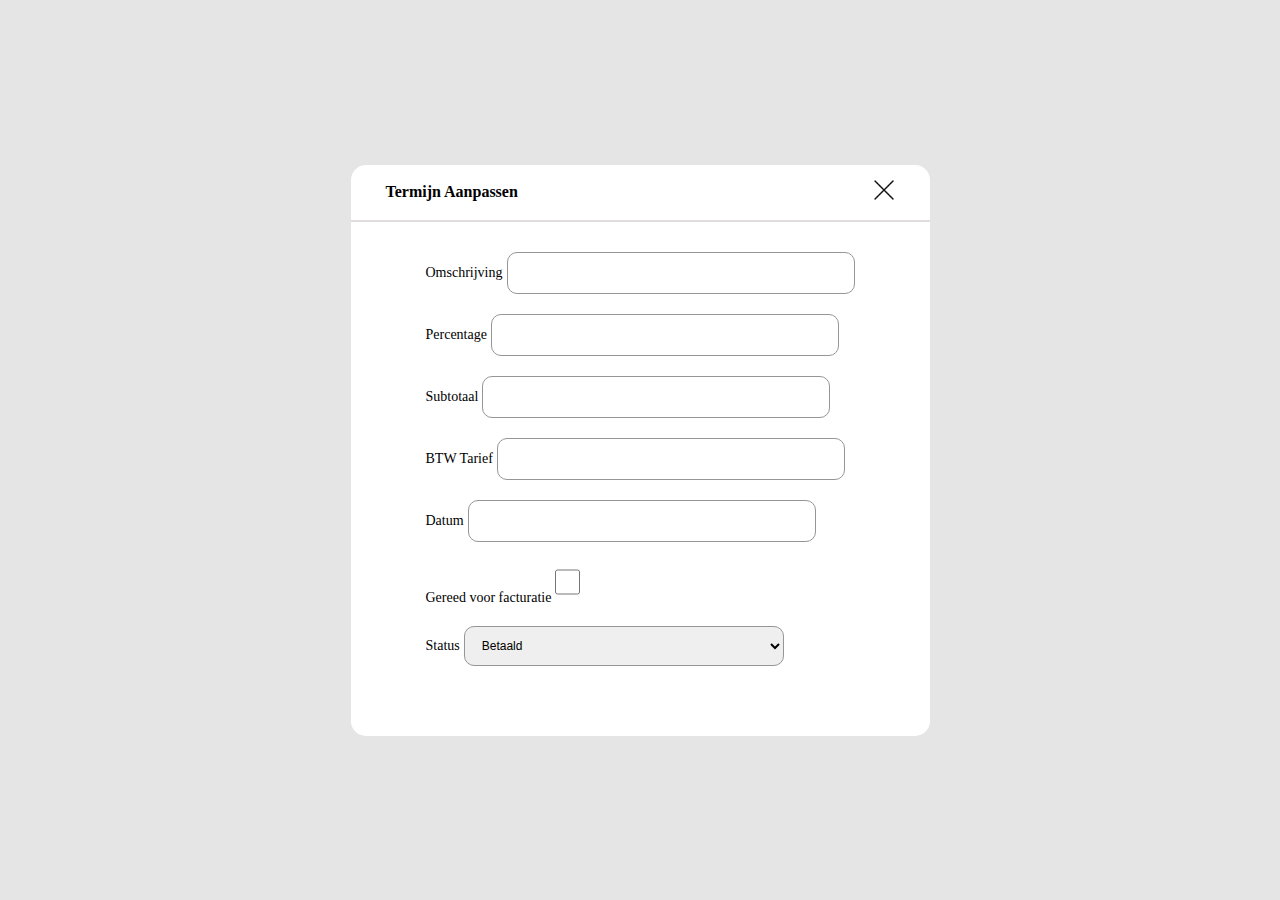
<file: termadjust.html>
<!DOCTYPE html>
<html lang="en">

<head>
    <meta charset="UTF-8">
    <meta http-equiv="X-UA-Compatible" content="IE=edge">
    <meta name="viewport" content="width=device-width, initial-scale=1.0">
    <link rel="stylesheet" href="./css/style.css">
    <link rel="stylesheet" href="https://cdnjs.cloudflare.com/ajax/libs/font-awesome/6.2.0/css/all.min.css"
        integrity="sha512-xh6O/CkQoPOWDdYTDqeRdPCVd1SpvCA9XXcUnZS2FmJNp1coAFzvtCN9BmamE+4aHK8yyUHUSCcJHgXloTyT2A=="
        crossorigin="anonymous" referrerpolicy="no-referrer" />
    <link href="https://cdn.jsdelivr.net/npm/bootstrap@5.2.2/dist/css/bootstrap.min.css" rel="stylesheet"
        integrity="sha384-Zenh87qX5JnK2Jl0vWa8Ck2rdkQ2Bzep5IDxbcnCeuOxjzrPF/et3URy9Bv1WTRi" crossorigin="anonymous">
    <script src="https://cdn.jsdelivr.net/npm/bootstrap@5.2.2/dist/js/bootstrap.bundle.min.js"
        integrity="sha384-OERcA2EqjJCMA+/3y+gxIOqMEjwtxJY7qPCqsdltbNJuaOe923+mo//f6V8Qbsw3"
        crossorigin="anonymous"></script>
    <title>Document</title>
</head>

<body>
    <div class="deadline-outer-container">
        <div class="deadline-inner-container">
            <div class="row-container-deadline">
                <div class="col-md-6 d-flex">Termijn Aanpassen</div>
                <div class="col-md-6 xmark-icon-attachment">
                    <img src="images/close.png" class="cross-icon" alt="cross-arrow" />
                </div>
            </div>
            <div class="deadline-table">
                <div>
                    <div>
                        <label for="Omschrijving">Omschrijving</label>
                        <input type="text" id="Omschrijving" name="Omschrijving">
                    </div>
                    <div>
                        <label for="Percentage">Percentage</label>
                        <input type="text" id="Percentage" name="Percentage">
                    </div>
                    <div>
                        <label for="Subtotaal">Subtotaal</label>
                        <input type="text" id="Subtotaal" name="Subtotaal">
                    </div>
                    <div>
                        <label for="Tarief">BTW Tarief</label>
                        <input type="text" id="Tarief" name="Tarief">
                    </div>
                    <div>
                        <label for="Datum">Datum</label>
                        <input type="text" id="Datum" name="Datum">
                    </div>
                    <div>
                        <label for="Gereed">Gereed voor facturatie</label>
                        <input type="checkbox" id="Gereed" name="Gereed" class="checkbox-deadline">
                    </div>
                    <div>
                        <label for="Status">Status</label>
                        <select name="Status" id="Status">
                            <option value="Layout1">Betaald</option>
                            <option value="Layout2">Betaald 2</option>
                            <option value="Layout3">Betaald 3</option>
                            <option value="Layout4">Betaald 4</option>
                        </select>
                    </div>
                </div>
            </div>
        </div>
    </div>
</body>

</html>
</file>
<file: css/style.css>
* {
    padding: 0;
    margin: 0;
}

.main-section-project-page {
    width: 100%;
    display: block;
    float: left;
    overflow-x: hidden;
}

.project-col-container {
    background-color: #F4F0EB;
}

.sidebar-section {
    width: 100%;
    display: block;
    float: left;
    height: 100vh;
    padding: 10px;
    background-color: #fff;
}

.logo-section {
    width: 100%;
    display: flex;
    margin: 0 auto;
    justify-content: center;
    cursor: pointer;
    float: left;
}

.logo-section img {
    width: 144px;
    display: block;
}

.sidebar-options {
    width: 100%;
    display: block;
    float: left;
    padding: 10px 20px;
}

.sidebar-links {
    text-decoration: none;
    color: #000;
}

.sidebar-options a:hover { 
    color: #009FE3 !important;
}

.active {
    color: #009FE3;
}

.option-section svg {
    font-size: 18px;
}

.option-section {
    display: flex;
    align-items: center;
    margin-bottom: 25px;
    cursor: pointer;
}

.heading-options {
    font-size: 20px;
    margin-left: 12px;
    margin-bottom: 0px;
}

.project-page-data {
    width: 100%;
    display: block;
    float: right;
    padding: 20px;
}

.search-section-project-data {
    width: 100%;
    display: flex;
    justify-content: space-between;
}

.search-section-project-data h1 {
    font-size: 24px;
    color: #000;
    font-weight: 700;
    display: flex;
    align-items: center;
}

.input-search {
    width: 320px !important;
    height: 50px;
    border-radius: 12px !important;
    border: none !important;
}

.input-search:focus {
    box-shadow: none !important;
}

.tabler-section {
    width: 100%;
    display: block;
    float: left;
    height: 100%;
}

.table-header-section {
    background-color: #C0B09F;
    border-top-right-radius: 20px;
    border-top-left-radius: 20px;
    width: 100%;
    height: 80px;
    display: flex;
    justify-content: center;
    align-items: center;
}

.table-main-section {
    width: 100%;
    display: block;
    float: left;
    height: 100%;
}

.heading-section {
    color: #fff;
    font-size: 18px;
    font-weight: 700;
}

.headings-part {
    width: 100%;
    display: flex;
    justify-content: space-around;
}

.collapse-data-table {
    width: 100%;
    height: 100%;
    display: block;
    float: left;
    background: #fff;
    border-bottom-left-radius: 20px;
    border-bottom-right-radius: 20px;
}

.data-heading-section {
    color: #000;
    font-size: 18px;
    font-weight: 300;

}

.data-section-table {
    display: flex;
    justify-content: space-around;
    align-items: center;
    width: 100%;
    position: relative;
}



.accordion-header-project {
    border: none !important;
}

.accordion-body-project {
    --bs-accordion-bg: transparent !important;
    --bs-accordion-border-color: none !important;
    --bs-accordion-btn-focus-border-color: none !important;
    --bs-accordion-btn-focus-box-shadow: none !important;
    --bs-accordion-active-bg: none !important;
}

.accordion-header-project .accordion-header .accordion-button {
    padding: 12px !important;
    font-size: 20px !important;
}

.accordion-header-project .accordion-header .accordion-button::after {
    position: absolute !important;
    left: 26px !important;
    top: 15px !important;
    background-image: url("../images/right-arrow.png") !important;
}

.accordion-header-project .accordion-header .accordion-button:not(.collapsed)::after {
    background-image: url("../images/arrow-down.png") !important;
    transform: none !important;
}

.accordion-data-container {
    padding: 5px 15px !important;
    display: flex;
    justify-content: center;
}

.table-container thead tr {
    border-bottom: 2px solid #C8C8C8;
}

.table-container tbody tr {
    border-bottom: 2px solid #C8C8C8;
}

.table-container thead tr th {
    font-size: 18px;
    font-weight: 500;
    padding-bottom: 20px;
    padding-top: 20px;
    text-align: center;
}

.table-container tbody tr td {
    font-size: 18px;
    font-weight: 300;
    padding-bottom: 20px;
    padding-top: 20px;
    text-align: center;
}

.accordion-table-container {
    width: 100%;

}

.table-right-data {
    padding-right: 60px !important;
}

.table-left-data {
    padding-left: 60px !important;
}










/* project details */

.project-details-arrow {
    height: 25px;
    width: 25px;
}

.project-details-container {
    background-color: #F4F0EB;
    height: 100%;
}

.image-section-details {
    padding-left: 50px;
    padding-top: 15px;
}

.informatie-details {
    font-weight: 700;
    font-size: 20px;
    background-color: #C0B09F;
    padding: 0px 30px;
    color: white;
    border-top-left-radius: 20px;
    border-top-right-radius: 20px;
    height: 70px;
    justify-content: left;
    display: flex;
    align-items: center;
}

.details-upper-container {
    display: flex;
    justify-content: center;
    padding: 25px 15px;

}

.table-details-container {
    display: flex;
    justify-content: space-evenly;
    background-color: white;
    border-bottom-left-radius: 20px;
    border-bottom-right-radius: 20px;
    height: auto;
}

.table-details-container-two {
    display: flex;
    justify-content: space-evenly;
    background-color: white;
    border-bottom-left-radius: 20px;
    border-bottom-right-radius: 20px;
    height: 320px;
}

.details-inner-section {
    padding: 0px 12px;

}

.table-data-left tbody,
.table-data-left tbody tr {
    border-style: hidden !important;
}

.table-data-left tbody tr th {
    width: 180px;
    text-align: right;
    font-size: 20px;
    font-weight: 500;
    vertical-align: middle;
}

.table-data-left tbody tr td {
    width: 150px;
    font-size: 20px;
    font-weight: 400;
    vertical-align: middle;
}

.table-data-details-leftside tbody tr th {
    padding-top: 4px;
    padding-bottom: 0px;
}

.table-data-details-leftside tbody tr td {
    padding-bottom: 0px;
    padding-top: 4px;
}

.table-details-rightside tbody tr td {
    padding-bottom: 13px;
}

.table-details-rightside tbody tr th {
    padding-bottom: 13px;
}

.floppy-disk-icon {
    font-size: 27px;
}

.notitie-details {
    display: flex;
    justify-content: space-between;
}

.plus-icon {
    font-size: 30px;
    padding-left: 15px;
}

.bottom-table-details {
    background-color: white;
    border-bottom-left-radius: 20px;
    border-bottom-right-radius: 20px;
}

.table-data-bottom tbody,
.table-data-bottom tbody tr {
    border-style: hidden !important;
}

.table-data-bottom tbody tr td {
    text-align: center;
    font-size: 20px;
    font-weight: 300;
}

.table-data-bottom tbody tr th {
    text-align: center;
    font-size: 20px;
    font-weight: 300;
}

.table-data-bottom tbody tr td a {
    text-decoration: none;
}

.table-data-bottom tbody tr td span {
    background: #009FE3;
    border-radius: 12px;
    padding: 4px 13px;
    color: #fff;
}

.table-data-child {
    width: 300px;
    padding-left: 30px !important;
    text-align: left !important;
}

.bottom-table-row td {
    font-weight: 400 !important;
}

.project-details-plus-link {
    color: #fff;
}

.project-details-plus-link:hover {
    color: #fff;
}










/* sales invoice */
.sales-main-container {
    display: block;
    float: left;
    background-color: #E5E5E5;
    width: 100%;
    position: relative;
}

.icon-sales-xmark {
    font-size: 45px;
    position: absolute;
    right: 30px;
}

.outer-container-sales {
    display: flex;
    justify-content: center;
    padding: 40px 0px;
}

.inner-container-sales {
    width: 750px;
    background-color: #fff;
    border: 4px solid #f6f6f6;
    padding: 0px 45px
}

.header-sales-invoice {
    display: flex;
    justify-content: space-between;
    align-items: center;
    padding-top: 15px;
    padding-bottom: 15px;
}

.heading-sales {
    font-size: 60px;
    font-weight: 600;
    color: #1247b8;
}

.heading-image {
    height: 150px;
    width: 180px;
}

.sales-second-section {
    padding: 15px 0px;
    display: flex;
    width: 400px;
}

.van-sales {
    padding-right: 110px;
    font-weight: 700;
}

.van-sales-data span {
    font-weight: 500;
}

.van-sales-data p {
    color: #5e5656e6;
}

.naar-sales {
    padding-right: 100px;
    font-weight: 700;
}

.sales-third-section {
    padding: 0px 0px;
    display: flex;
    width: 400px;
}

.sales-fourth-section,
.sales-fifth-section,
.sales-sixth-section {
    padding: 15px 0px;
}

.sales-fourth-section .table tbody,
.sales-fourth-section .table tbody tr {
    border-style: hidden !important;
}

.sales-fourth-section .table tbody tr td {
    padding: 0px;
    color: #5e5656e6;
}

.sales-fourth-section .table tbody tr th {
    padding: 0px;
}

.fourth-color {
    font-weight: 700;
}

.sales-fifth-section span {
    font-weight: 700;
}

.fifth-sales p {
    color: #5e5656e6;
}

.sales-sixth-section {
    padding-bottom: 0px;
}

.sales-sixth-section .table thead tr {
    background-color: #1247b8;
    color: white;
}

.sales-sixth-section .table thead tr th {
    padding: 15px 8px;
}

.sales-sixth-section .table tbody tr td {
    padding: 15px 8px;
    color: #5e5656e6;
}

.sales-seventh-section {
    padding: 0px 0px;
    display: flex;
    justify-content: end;
}

.seventh-left {
    padding-right: 27px;
    font-weight: 700;
}

.seventh-right {
    padding-right: 18px;
    font-weight: 700;
}

.seventh-color {
    color: #1247b8;
}

.line-separator-sales {
    border-top: 2px solid #8080804f;
    padding: 8px 0px;
    margin-top: 7rem;
}

.sales-eighth-section {
    display: flex;
    font-size: 13px;
    justify-content: space-between;
    padding-bottom: 5px;
}

.sales-eighth-section div span {
    font-weight: 700;
}

.sales-eighth-section div p {
    color: #5e5656e6;
}

.sales-eighth-section .eighth-split-section div div {
    color: #5e5656e6;
}

.sales-foot {
    padding-left: 15px;
}

.sales-last-section {
    background-color: #1247b8;
    height: 25px;
    width: 100%;
}










/* Attachment */

.attachment-container {
    display: flex;
    justify-content: center;
    background-color: #E5E5E5;
    align-items: center;
    height: 100vh;
}

.attachment-inner-container {
    width: 708px;
    height: 585px;
    background: #FFFFFF;
    border-radius: 15px;
}

.row-container {
    display: flex;
    height: 55px;
    border-bottom: 2px solid #e2dddd;
    justify-content: space-between;
    align-items: center;
    padding: 0px 35px;
}

.row-container div {
    font-size: 17px;
    font-weight: 700;
}

.attachment-icon-plus {
    height: 30px;
    width: 30px;
    position: relative;
}

.plus-icon-attach {
    font-size: 42px;
    position: absolute;
    font-weight: 400;
    top: -22px;
    left: 9px;
}

.xmark-icon-attachment {
    position: relative;
    text-align: end;

}

.xmark-icon {
    position: absolute;
    font-size: 26px;
    right: 0px;
}

.row-container-second {
    display: flex;
    height: 55px;
    border-bottom: 2px solid #e2dddd;
    padding: 0px 35px;
    align-items: center;
}

.row-container-second div {
    font-size: 17px;
    font-weight: 600;
}

.row-container-third {
    display: flex;
    justify-content: space-between;
    height: 75px;
    border-bottom: 2px solid #e2dddd;
    padding: 0px 35px;
    align-items: center;
}

.row-container-third div {
    font-size: 17px;
    font-weight: 400;
    color: #969696;
}

.delete-icon-attachment {
    position: relative;
    text-align: end;
}

.delete-icon {
    position: absolute;
    font-size: 23px;
    right: 0px;
    top: -12px;
}










/* send invoice */

.sendinvoice-outer-container {
    display: flex;
    justify-content: center;
    background-color: #E5E5E5;
    align-items: center;
    height: 100vh;
    position: relative;
}

.sendinvoice-inner-container {
    width: 1146px;
    height: auto;
    background: #FFFFFF;
    border-radius: 15px;
    margin: 0 auto;
}

.row-container-sendinvoice {
    display: flex;
    justify-content: space-between;
    height: 55px;
    border-bottom: 2px solid #e2dddd;
    padding: 0px 35px;
    align-items: center;
}

.row-container-sendinvoice div {
    font-size: 17px;
    font-weight: 700;
}

.cross-icon {

    width: 22px;
    height: 22px
}

.sendinvoice-form {
    display: flex;
    padding: 30px 50px;
}

.sendinvoice-table div {
    padding-bottom: 15px;
}

.sendinvoice-table div label,
.sendinvoice-table-right div label {
    width: 138px;
    font-size: 14px;
    font-weight: 400;
}

.sendinvoice-table div input,
.sendinvoice-table div select {
    width: 320px;
    height: 40px;
    border: 1px solid #969696;
    border-radius: 10px;
    padding: 0px 13px;
    font-size: 12px;
    font-weight: 400;
}

.sendinvoice-table div select {
    font-size: 12px;
    font-weight: 400;
}

.boek-sendinvoice {
    width: 142px;
    font-size: 14px;
    font-weight: 400;
}

.checkbox-boek-sendinvoice {
    width: 25px !important;
    height: 25px !important;
    border: 1px solid #969696;
    border-radius: 10px;
}

.sendinvoice-table-right {
    display: flex;
    justify-content: space-evenly;
    padding-bottom: 20px;
}

.sendinvoice-table-right textarea {
    width: 350px;
    height: 140px;
    border-radius: 10px;
    border: 1px solid #969696;
    font-size: 12px;
    font-weight: 400;
    padding: 5px 13px;
}

.sendinvoice-table-right div {
    width: 80px;
    font-size: 14px;
    font-weight: 400;
}







/* create deadline */

.deadline-outer-container {
    display: flex;
    justify-content: center;
    background-color: #E5E5E5;
    align-items: center;
    height: 100vh;
    position: relative;
}

.deadline-inner-container {
    width: 579px;
    height: auto;
    background: #FFFFFF;
    border-radius: 15px;
    margin: 0 auto;
}

.row-container-deadline {
    display: flex;
    justify-content: space-between;
    height: 55px;
    border-bottom: 2px solid #e2dddd;
    align-items: center;
    padding: 0px 35px;
}

.row-container-deadline div {
    font-weight: 700;
}

.deadline-table {
    display: flex;
    justify-content: center;
    align-items: center;
    padding: 30px 0px;
}

.deadline-table div {
    padding-bottom: 20px;
}

.deadline-table div label {
    width: 138px;
    font-size: 14px;
    font-weight: 400;
}

.deadline-table div input,
.deadline-table div select {
    width: 320px;
    height: 40px;
    border: 1px solid #969696;
    border-radius: 10px;
    padding: 0px 13px;
    font-size: 12px;
    font-weight: 400;
}

.checkbox-deadline {
    width: 25px !important;
}

.deadline-table div select {
    font-size: 12px;
    font-weight: 400;
}



/* responsive */
@media only screen and (min-width: 320px) and (max-width: 767px) {
    .sidebar-section {
        height: 100%;
    }

    .logo-section img {
        width: 110px;
    }

    .option-section {
        margin-bottom: 15px;
    }

    .heading-options {
        font-size: 18px;
    }

    .search-section-project-data {
        flex-direction: column;
    }

    .search-section-project-data h1 {
        justify-content: center;
        font-size: 20px;
    }

    .input-search {
        width: 100% !important;
    }

    .main-section-table-part {
        overflow: auto;
    }

    .table-main-section {
        width: 1000px;
    }

    .table-container thead tr th {
        padding-top: 0px;
        padding-bottom: 5px;
        font-size: 16px;
    }

    .table-container tbody tr td {
        padding-top: 5px;
        padding-bottom: 5px;
        font-size: 16px;
    }

    .table-left-data {
        padding-left: 0px !important;
    }

    .attachment-container {
        padding: 20px;
    }

    .deadline-outer-container {
        padding: 20px;
    }

    .deadline-table {
        padding: 30px 25px;
    }

    .deadline-table div {
        padding-bottom: 10px;
    }

    .deadline-table div label {
        width: 90px;
    }

    .deadline-table div input,
    .deadline-table div select {
        width: 100%;
        height: 32px;
    }

	  .row-container-deadline {
        padding: 0px 15px;
        height: 45px;
    }						 
    /* sales invoice page */
    .inner-container-sales {
        width: 100%;
    }

    .heading-sales {
        font-size: 40px;
    }

    .outer-container-sales {
        width: 100%;
        display: block;
        float: left;
    }
 .sendinvoice-outer-container {
        height: 100vh;
        padding: 0px 15px;
    }

    .sendinvoice-inner-container {
        width: 100%;
    }

    .row-container-sendinvoice {
        padding: 0px 15px;
    }

    .sendinvoice-table div {
							 
							   
		
							
        padding-bottom: 5px;
    }

    .sendinvoice-form {
        display: block;
        padding: 10px 15px;
    }

    .sendinvoice-table div input,
    .sendinvoice-table div select {
        width: 100%;
        height: 32px;
    }

    .sendinvoice-table-right {
        display: block;
        padding-bottom: 5px;
        width: 100%;
        float: left;
    }

    .sendinvoice-table-right textarea {
        width: 100%;
        height: 90px;
    }

    .checkbox-boek-sendinvoice {
        width: 22px !important;
    }
    .data-heading-section {
        font-size: 16px;
    }

    .heading-section {
        font-size: 16px;
    }

    .project-page-data {
        height: 100%;
    }

    /* invoice page */
    /* .header-sales-invoice{
        flex-direction: column;
    } */
    .inner-container-sales {
        padding: 0px 10px;
    }

    .heading-image {
        height: auto;
        width: 140px;
    }

    .sales-third-section {
        width: 100%;
        justify-content: space-between;
    }

    .naar-sales {
        padding-right: 0px;
    }

    .sales-second-section {
        width: 100%;
        justify-content: space-between;
    }

    .van-sales {
        padding-right: 0px;
    }

    .sales-fourth-section {
        overflow: auto;

    }

    .set-wdth-mob {
        width: 1250px !important;
    }
	.add-overflow-uto{
		overflow:auto;
	}
	.add-d-flex{
		display:flex;
	

    .sales-sixth-section {
        overflow: auto;
    }

    .sales-eighth-section {
        flex-direction: column;
    }

    .line-separator-sales {
        margin-top: 1rem;
    }
}
/* project details */
    .project-details-container {
        width: 100%;
        height: 100%;
        display: block;
        float: left;
    }

    .details-upper-container {
        display: block;
        float: left;
        padding: 25px 10px;
        width: 100%;
    }

    .details-inner-section {
        padding: 0px;

    }

    .set-wdth-mob {
        width: 1120px;
							   
		
							
						  
    }

    .add-ovflw-auto {
        overflow: auto;
					 
    }

    .table-data-left tbody tr td {
        width: 100%;
        font-size: 14px;
    }

    .table-data-left tbody tr th {
        width: 100%;
        font-size: 14px;
    }

    .table-details-container {
        display: block;
        float: left;
        width: 100%;
									   
    }

    .table-details-rightside tbody tr th,
    .table-details-rightside tbody tr td {
        padding-bottom: 4px;
    }

						   
					   

    .table-data-left {
        margin-bottom: 0px !important;
    }

    .informatie-details {
        padding: 0px 15px;
        height: 50px;
        font-size: 18px;
    }

    .plus-icon {
        font-size: 20px;
    }

    .table-details-container {
        margin-bottom: 20px;
    }

    .bottom-table-details {
        overflow-x: scroll;
    }
 

    .table-data-bottom tbody tr td {
        font-size: 14px;
					 
    }

    .table-data-child {
        width: auto;
    }

    .inner-sect-detail-main {
        overflow: auto;
						 
    }

    .table-inner-detail {
        width: 100%;
        display: block;
    }
	.deadline-inner-container{
		width:100%;
	}
	
	
	
	
	
	.sales-sixth-section{
		overflow: auto;
	}
	.sales-eighth-section{
		flex-direction: column
	}
	.sales-eighth-section .table{
		width:770px;
	}
	.sales-fourth-section .table{
		width:770px;
	}
		
}
@media only screen and (min-width:768px) and (max-width:990px) {
    .sidebar-section {
        height: 100%;
    }
	.pr-0-mob-tab{
		    width: 100% !important;
    display: block;
    float: left;
	}
	.project-col-container{
		width:100% !important;
	}


    .logo-section img {
        width: 174px;
    }

    .sidebar-options {
        display: flex; 
        margin-top: 25px;
    }

    .option-section {
        margin-left: 20px;
    }

    .heading-options {
        font-size: 22px;
    }

    .search-section-project-data {
        flex-direction: column;
    }

    .search-section-project-data h1 {
        text-align: center;
        justify-content: center;
        margin-bottom: 25px;
    }

    .input-search {
        width: 100% !important;
    }

    .main-section-table-part {
        overflow: auto;
    }

    .table-main-section {
        width: 1000px;
    }

    .change-in-tab {
        max-width: 100% !important;
    }

    .project-page-data {
        height: 100%;
    }

    .inner-container-sales {
        padding: 0px 25px;
    }
	.sendinvoice-outer-container {
        padding: 0px 25px;
    }

    .sendinvoice-inner-container {
        width: 100%;
    }

    .sendinvoice-table div input,
    .sendinvoice-table div select {
        width: 100%;
    }

    .sendinvoice-table-right textarea {
        width: 100%;
    }

    .sendinvoice-table-right {
        display: block;
        width: 100%;
        float: left;
        padding: 0px 25px;
    }

    .sendinvoice-form {
        padding: 20px 0px;
    }

    .sendinvoice-table {
        padding: 0px 25px
								
							
    }

    .project-details-container {
        height: 100%;
        display: block;
        float: left;
        width: 100%;
    }

    .details-upper-container {
        display: block;
        float: left;
        width: 100%;
    }

    .inner-sect-detail-main {
        width: 100% !important;
    }

    .details-inner-section {
        width: 100% !important;
    }

    .table-details-container {
        margin-bottom: 3rem;

    }

    .table-data-child {
        width: auto;
    }
 

    .bottom-table-details {
        overflow: auto;
					 
    }

    .bottom-table-details div {
        width: 1370px;
    }
}

@media only screen and (min-width:991px) and (max-width:1024px) {
    .logo-section img {
        width: 120px;
    }

    .pr-0-mob-tab {
        padding-right: 0 !important;
    }

    .sidebar-options {
        padding: 10px 10px;
    }

    .accordion-header-project .accordion-header .accordion-button::after {
        left: 8px !important;
    }

    .table-left-data {
        padding-left: 30px !important;
    }

    .table-container thead tr th {
        padding: 10px 0px;
    }

    .table-container tbody tr td {
        padding: 10px 14px;
    }
	
	 .details-upper-container {
        padding: 25px 5px;
    }
    .add-ovflw-auto{
        overflow: auto;
        width: 100%;
        display: block;
    }
    .set-wdth-mob{
					  
        width: 1250px !important;
    }

    .table-data-child{
        width: auto;
    }

    .table-details-container{
        width: 100%;
        float: left;
		display:block;
    }
	.add-overflow-uto{
		overflow: auto;
		width:100%;
		display:block;
	}
	.set-wdth-mob{
		width:1400px;
	}
	
}
</file>
